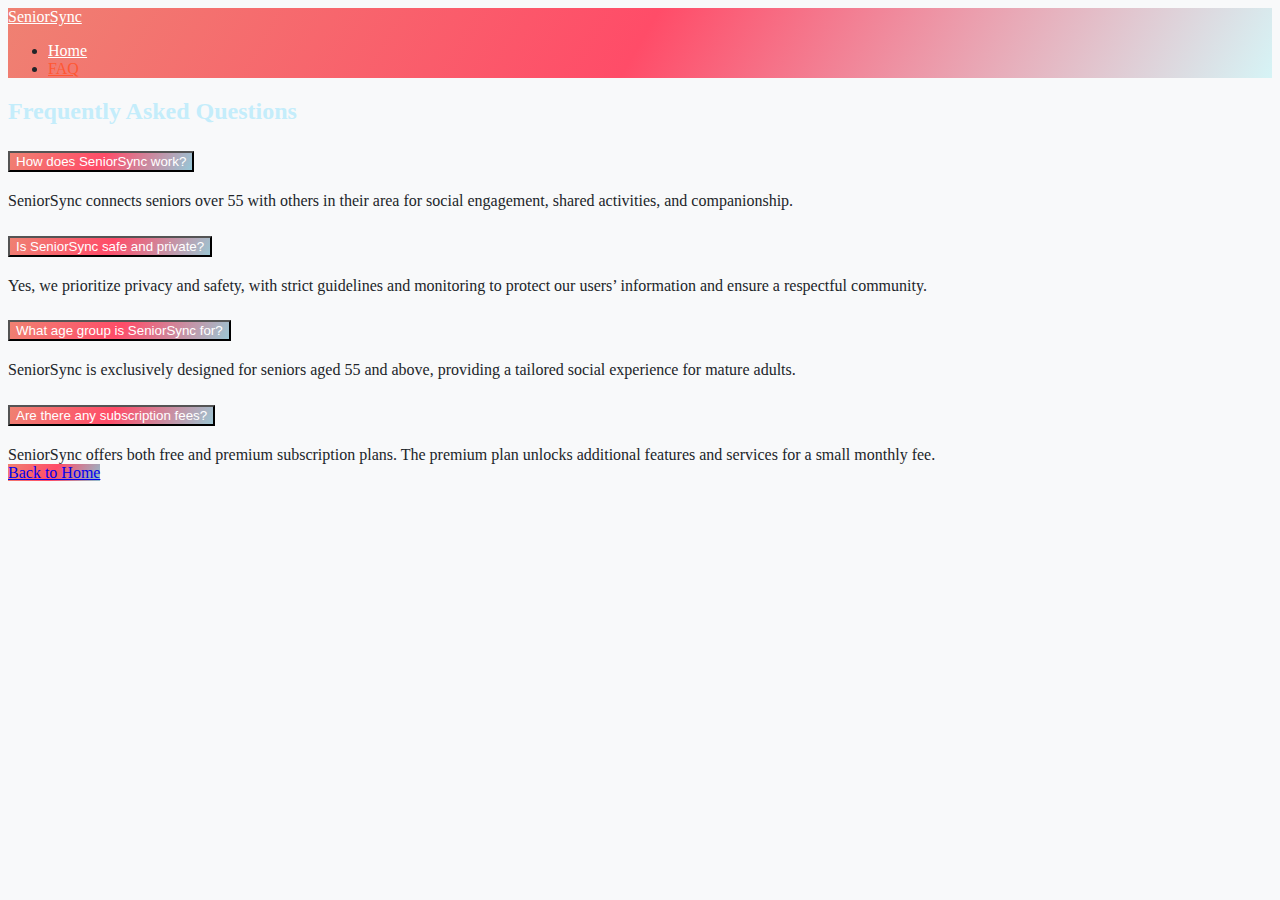
<file: faq.html>
<!DOCTYPE html>
<html lang="en">

<head>
  <meta charset="UTF-8">
  <meta name="viewport" content="width=device-width, initial-scale=1.0">
  <title>FAQ - SeniorSync</title>
  <link href="https://cdn.jsdelivr.net/npm/bootstrap@5.3.0-alpha3/dist/css/bootstrap.min.css" rel="stylesheet"
    integrity="sha384-KK94CHFLLe+nY2dmCWGMq91rCGa5gtU4mk92HdvYe+M/SXH301p5ILy+dN9+nJOZ" crossorigin="anonymous">
  <link rel="stylesheet" href="style.css">
  <style>
    /* Apply the custom linear gradient color scheme */
    body {
      background-color: #f8f9fa; /* Light gray background */
      color: #212529; /* Dark text color for better readability */
    }

    .navbar {
      background: linear-gradient(300deg, #d6f4f6, #ff4c68, #ef8172); /* Gradient background for navbar */
    }

    .navbar-brand, .nav-link {
      color: white; /* White color for navbar text */
    }

    .nav-link.active {
      color: #ff5733; /* Active link color */
    }

    .btn-primary {
      background: linear-gradient(300deg, #b6e2f0, #ff4c68, #ef8172); /* Gradient button color */
      border-color: #d1e8f0; /* Border matching the gradient */
    }

    .btn-primary:hover {
      background: linear-gradient(300deg, #00bfff, #ff4c68, #ef8172); /* Gradient hover effect */
      border-color: #a5e0f4; /* Border matching the gradient */
    }

    .accordion-button {
      background: linear-gradient(300deg, #9cc5d2, #ff4c68, #ef8172); /* Gradient background for accordion buttons */
      color: white; /* Text color for accordion button */
    }

    .accordion-button:not(.collapsed) {
      background: linear-gradient(300deg, #96c8d8, #ff4c68, #ef8172); /* Gradient when expanded */
      color: white;
    }

    .accordion-body {
      background-color: #f8f9fa; /* Light background for accordion content */
    }

    h2 {
      color: #c4edfb; /* Heading color matching the gradient */
    }

    /* Style for the Back to Home button */
    .btn-back-home {
      background: linear-gradient(300deg, #8fbecd, #ff4c68, #ef8172); /* Gradient for Back to Home button */
      border-color: #00bfff;
    }

    .btn-back-home:hover {
      background: linear-gradient(300deg, #2d3e44, #ff4c68, #ef8172); /* Gradient on hover */
      border-color: #a5e2f6;
    }
  </style>
</head>

<body>

  <!-- Navigation Bar -->
  <nav class="navbar navbar-expand-lg navbar-light">
    <div class="container">
      <a class="navbar-brand" href="index.html">SeniorSync</a>
      <div class="collapse navbar-collapse" id="navbarNav">
        <ul class="navbar-nav ms-auto">
          <li class="nav-item"><a class="nav-link" href="index.html">Home</a></li>

          <li class="nav-item"><a class="nav-link active" href="faq.html">FAQ</a></li>
        </ul>
      </div>
    </div>
  </nav>

  <!-- FAQ Section -->
  <section class="container mt-5">
    <h2 class="text-center mb-4">Frequently Asked Questions</h2>

    <!-- Accordion for FAQs -->
    <div class="accordion" id="faqAccordion">
      <!-- Question 1 -->
      <div class="accordion-item">
        <h2 class="accordion-header" id="faq1">
          <button class="accordion-button" type="button" data-bs-toggle="collapse" data-bs-target="#collapse1" aria-expanded="true" aria-controls="collapse1">
            How does SeniorSync work?
          </button>
        </h2>
        <div id="collapse1" class="accordion-collapse collapse show" aria-labelledby="faq1" data-bs-parent="#faqAccordion">
          <div class="accordion-body">
            SeniorSync connects seniors over 55 with others in their area for social engagement, shared activities, and companionship.
          </div>
        </div>
      </div>

      <!-- Question 2 -->
      <div class="accordion-item">
        <h2 class="accordion-header" id="faq2">
          <button class="accordion-button collapsed" type="button" data-bs-toggle="collapse" data-bs-target="#collapse2" aria-expanded="false" aria-controls="collapse2">
            Is SeniorSync safe and private?
          </button>
        </h2>
        <div id="collapse2" class="accordion-collapse collapse" aria-labelledby="faq2" data-bs-parent="#faqAccordion">
          <div class="accordion-body">
            Yes, we prioritize privacy and safety, with strict guidelines and monitoring to protect our users’ information and ensure a respectful community.
          </div>
        </div>
      </div>

      <!-- Question 3 -->
      <div class="accordion-item">
        <h2 class="accordion-header" id="faq3">
          <button class="accordion-button collapsed" type="button" data-bs-toggle="collapse" data-bs-target="#collapse3" aria-expanded="false" aria-controls="collapse3">
            What age group is SeniorSync for?
          </button>
        </h2>
        <div id="collapse3" class="accordion-collapse collapse" aria-labelledby="faq3" data-bs-parent="#faqAccordion">
          <div class="accordion-body">
            SeniorSync is exclusively designed for seniors aged 55 and above, providing a tailored social experience for mature adults.
          </div>
        </div>
      </div>

      <!-- Question 4 -->
      <div class="accordion-item">
        <h2 class="accordion-header" id="faq4">
          <button class="accordion-button collapsed" type="button" data-bs-toggle="collapse" data-bs-target="#collapse4" aria-expanded="false" aria-controls="collapse4">
            Are there any subscription fees?
          </button>
        </h2>
        <div id="collapse4" class="accordion-collapse collapse" aria-labelledby="faq4" data-bs-parent="#faqAccordion">
          <div class="accordion-body">
            SeniorSync offers both free and premium subscription plans. The premium plan unlocks additional features and services for a small monthly fee.
          </div>
        </div>
      </div>
    </div>

    <!-- Back to Home Button -->
    <div class="text-center mt-4">
      <a href="index.html" class="btn btn-back-home">Back to Home</a>
    </div>
  </section>

  <!-- Bootstrap JS and Popper (necessary for accordion and dropdown) -->
  <script src="https://cdn.jsdelivr.net/npm/@popperjs/core@2.11.6/dist/umd/popper.min.js"></script>
  <script src="https://cdn.jsdelivr.net/npm/bootstrap@5.3.0-alpha3/dist/js/bootstrap.bundle.min.js"></script>
</body>

</html>
</file>
<file: style.css>
.gradient-background {
  background: linear-gradient(300deg, #00bfff, #ff4c68, #ef8172);
  background-size: 180% 180%;
  animation: gradient-animation 18s ease infinite;
}

@keyframes gradient-animation {
  0% {
    background-position: 0% 50%;
  }
  50% {
    background-position: 100% 50%;
  }
  100% {
    background-position: 0% 50%;
  }
}

.icon-square {
  width: 3rem;
  height: 3rem;
  border-radius: 0.75rem;
}

.profile-img {
  height: 100px;
  border-radius: 50%;
}
</file>
